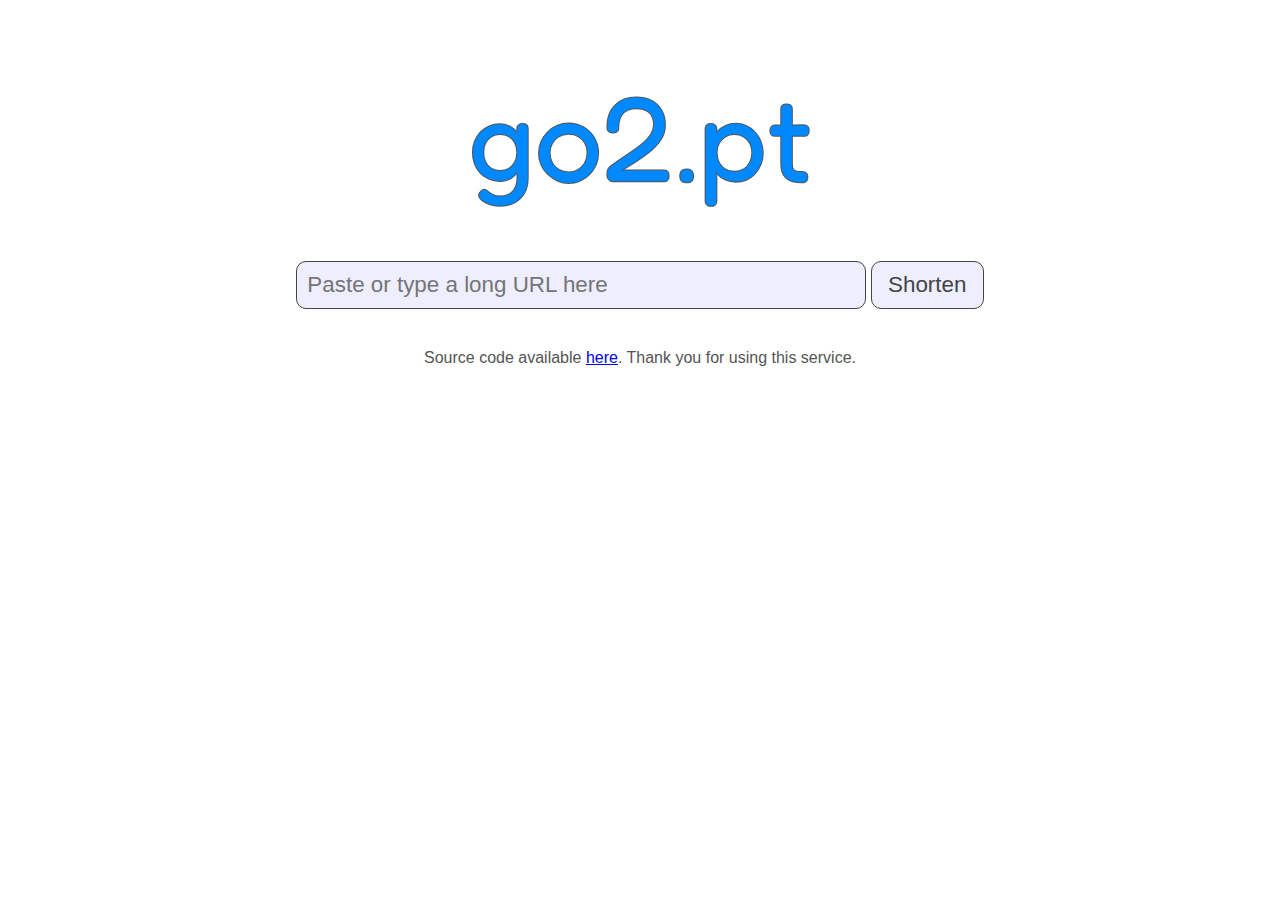
<file: url-shortener-static-web/wwwroot/index.html>
<!doctype html>
<html lang="en">
  <head>
    <meta charset="UTF-8"/>
    <title>URL Shortener</title>
    <link rel="stylesheet" type="text/css" href="screen.css" />
    <meta name="description" content="Free Open Source Url Shortener!"/>
    <meta name="keywords" content="url shortener, redirect, forward, free, open source"/>
  </head>
  <body>
    <h1>go2.pt</h1>
    <p id="error" class="error">&nbsp;</p>
    <form id="f" method="post" action="#">
      <input autofocus id="v" name="v" size="40" required="required" placeholder="Paste or type a long URL here"/> <input id="s" type="submit" value=" Shorten "/>
    </form>
    <p>Source code available <a href="https://github.com/vilaca/UrlShortener">here</a>. Thank you for using this service.</p>
  </body>
  <script type="text/javascript" src="script.js"></script>
</html>
</file>
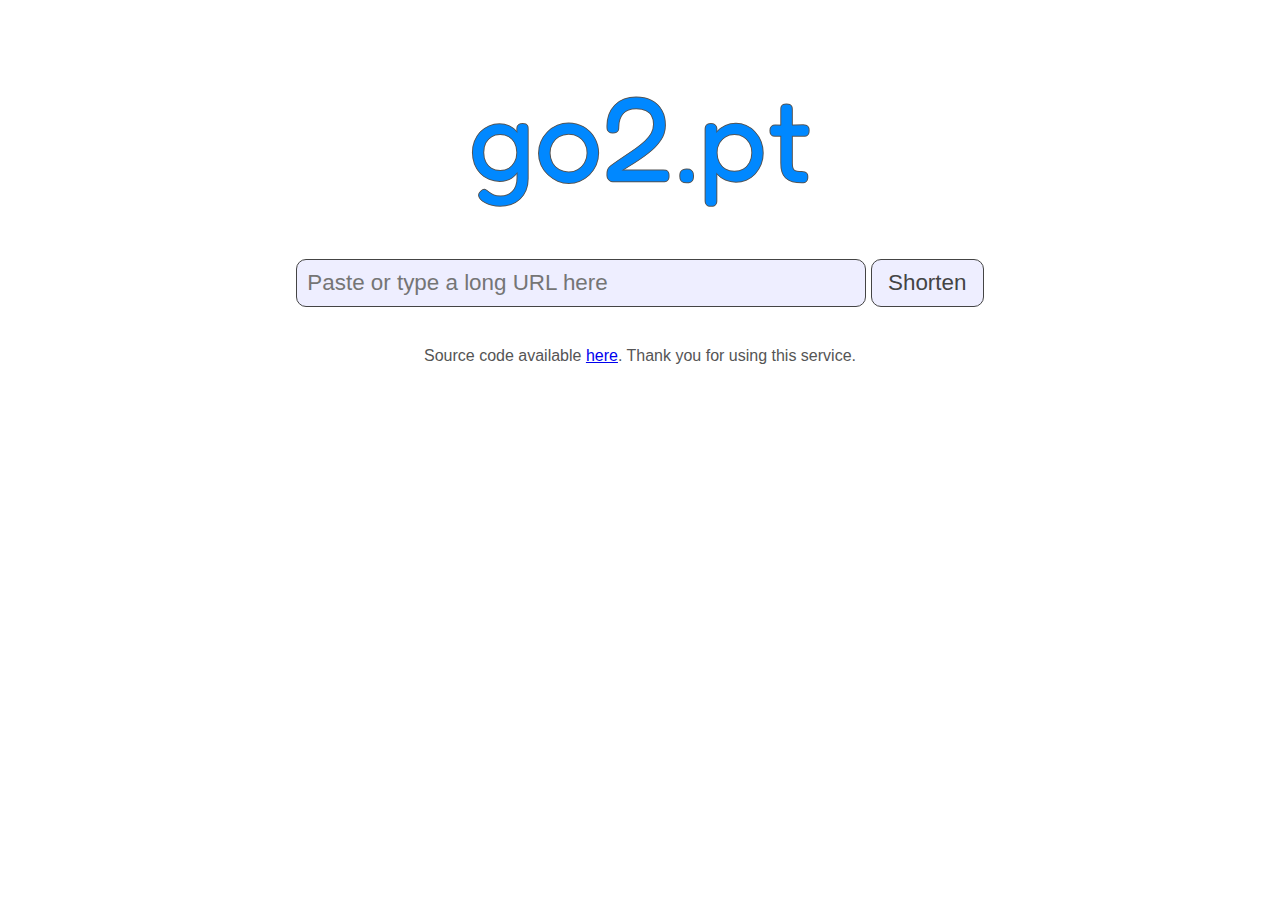
<file: src/main/resources/index.html>
<!doctype html>
<html lang="en">
    <head>
        <meta charset="UTF-8"/>
        <title>URL Shortener</title>
        <link rel="stylesheet" type="text/css" href="screen.css" />
        <meta name="description" content="Free Url Shortener!"/>
        <meta name="keywords" content="short, redirection, forwarding, redirect, forward, free"/>
    </head>
    <body>
        <h1>go2.pt</h1>
        <p id="error" class="error">&nbsp;</p>
        <form id="f" method="post" action="#">
            <input autofocus id="v" name="v" size="40" required="required" placeholder="Paste or type a long URL here"/> <input id="s" type="submit" value=" Shorten "/>
        </form>
        <p>Source code available <a href="https://github.com/vilaca/UrlShortener">here</a>. Thank you for using this service.</p>
    </body>
    <script type="text/javascript" src="ajax.js"></script>
</html>
</file>
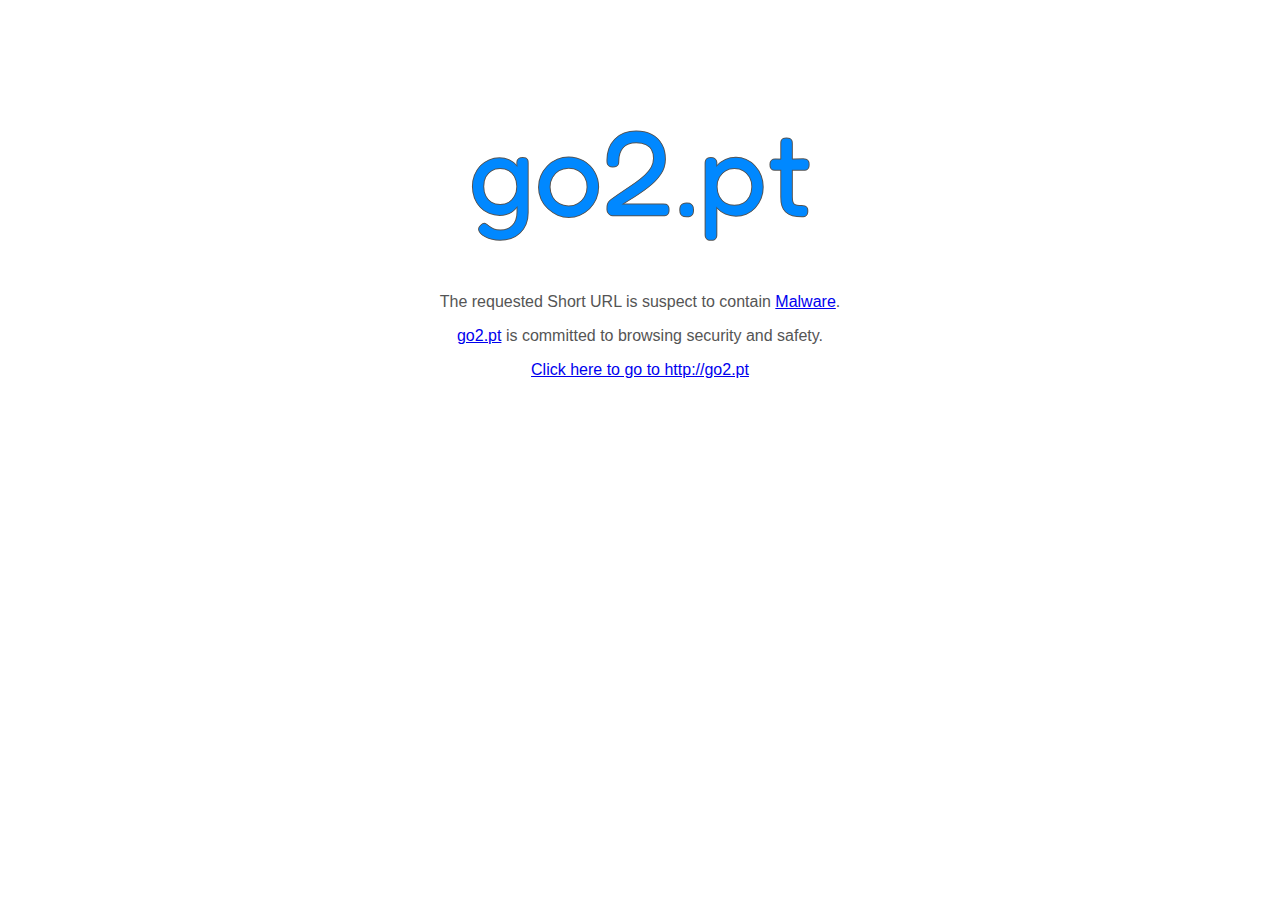
<file: src/main/resources/403-malware.html>
<!doctype html>
<html lang="en">
    <head>
    	<meta charset="UTF-8">
    	<title>URL Shortener</title>
        <link rel="stylesheet" type="text/css" href="screen.css" />
    </head>
    <body>
        <p>&nbsp;</p>
        <h1>go2.pt</h1>
        <p>&nbsp;</p>
        <p style="text-align: center;">The requested Short URL is suspect to contain <a href="http://en.wikipedia.org/wiki/Malware">Malware</a>.</p>
        <p style="text-align: center;"><a href="//go2.pt">go2.pt</a> is committed to browsing security and safety.</p>
        <p style="text-align: center;"><a href="//go2.pt">Click here to go to http://go2.pt</a></p>
    </body>
</html>
</file>
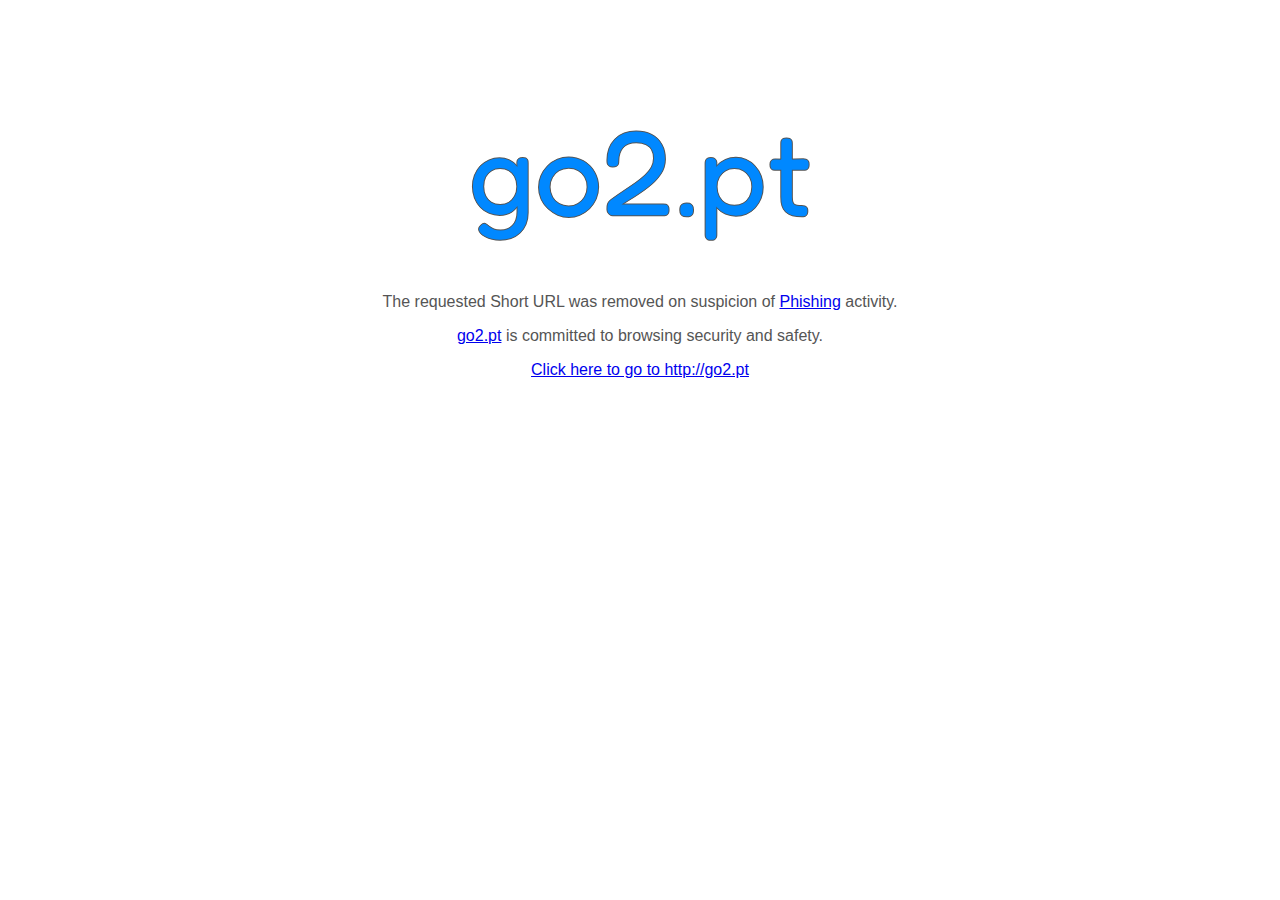
<file: src/main/resources/403-phishing.html>
<!doctype html>
<html lang="en">
    <head>
    	<meta charset="UTF-8">
    	<title>URL Shortener</title>
        <link rel="stylesheet" type="text/css" href="screen.css" />
    </head>
    <body>
        <p>&nbsp;</p>
        <h1>go2.pt</h1>
        <p>&nbsp;</p>
        <p style="text-align: center;">The requested Short URL was removed on suspicion of <a href="http://en.wikipedia.org/wiki/Phishing">Phishing</a> activity.</p>
        <p style="text-align: center;"><a href="//go2.pt">go2.pt</a> is committed to browsing security and safety.</p>
        <p style="text-align: center;"><a href="//go2.pt">Click here to go to http://go2.pt</a></p>
    </body>
</html>
</file>
<file: url-shortener-static-web/wwwroot/screen.css>
@import url(http://fonts.googleapis.com/css?family=Fredoka+One);

body {
	text-align: center;
	color:#555;
	font-family: sans-serif;
}

h1 {
    color:#08f;
    font-size: 750%;
    font-weight: normal;
    text-align: center;
    margin-top: 64px;
    margin-bottom: 18px;
    font-family: 'Fredoka One', sans-serif;
    text-shadow: 0 -1px #555, 1px 0 #555, 0 1px #555, -1px 0 #555;
}

form {
    text-align: center;
    white-space: nowrap;
}

input {
	color:#444;

    font-size: 140%;
    margin-bottom: 24px;
    -webkit-border-radius: 10px;
    -moz-border-radius: 10px;
    border-radius: 10px;
    border: 1px solid #444;
    padding: 10px;
    background:#eeeeff;
}

input:focus{
    outline: none;
	color: black;
}

p.error {
	color: red;
}
</file>
<file: src/main/resources/screen.css>
@import url(http://fonts.googleapis.com/css?family=Fredoka+One);

body {
	text-align: center;
	color:#555;
	font-family: sans-serif;
}

h1 {
    color:#08f;
    font-size: 750%;
    font-weight: normal;
    text-align: center;
    margin-top: 64px;
    margin-bottom: 16px;
    font-family: 'Fredoka One', sans-serif;
    text-shadow: 0 -1px #555, 1px 0 #555, 0 1px #555, -1px 0 #555;
}

form {
    text-align: center;
    white-space: nowrap;
}

input {
	color:#444;

    font-size: 140%;
    margin-bottom: 24px;
    -webkit-border-radius: 10px;
    -moz-border-radius: 10px;
    border-radius: 10px;
    border: 1px solid #444;
    padding: 10px;
    background:#eeeeff;
}

input:focus{
    outline: none;
	color: black;
}

p.error {
	color: red;
}
</file>
